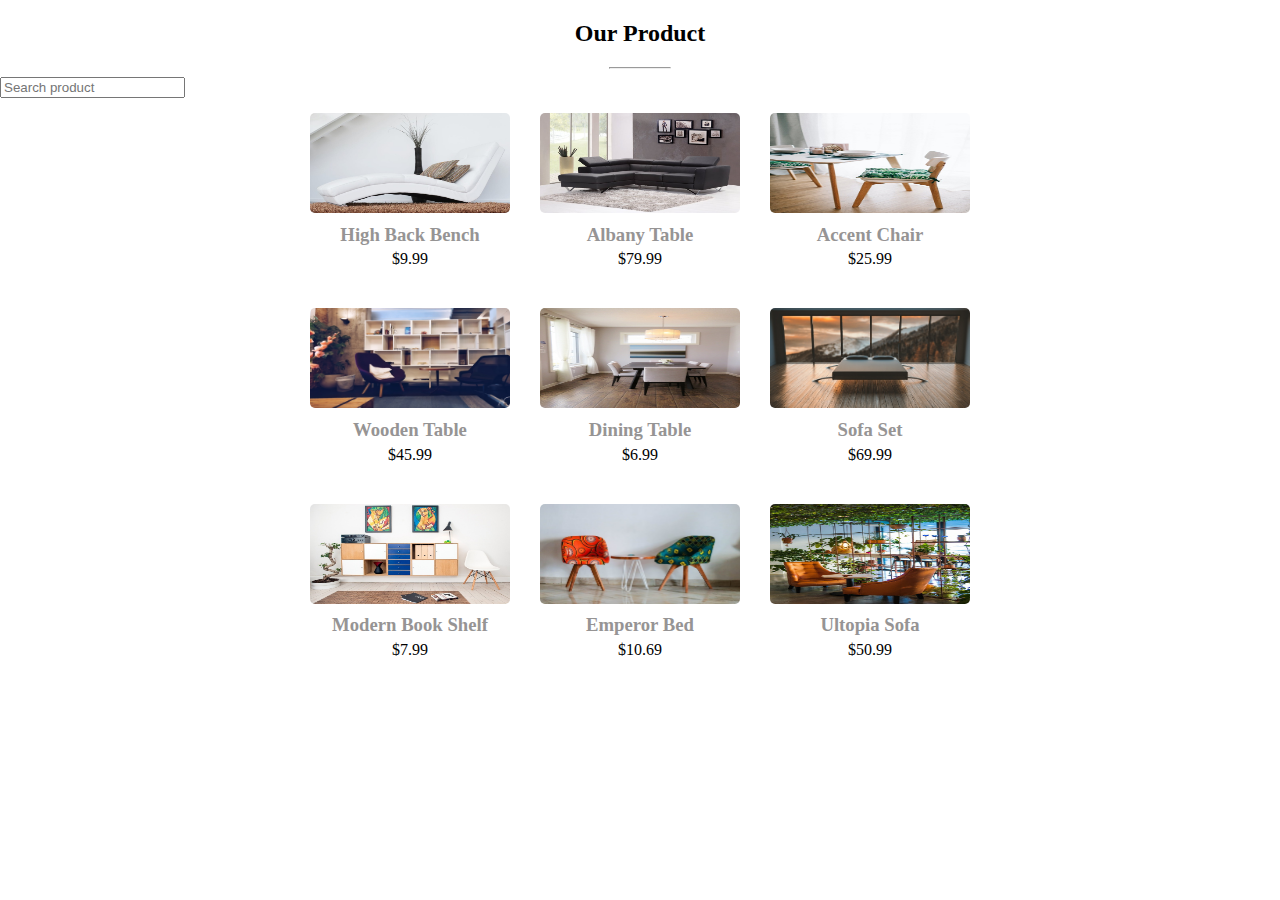
<file: product list search bar/index.html>
<!DOCTYPE html>
<html lang="en">
<head>
    <meta charset="UTF-8">
    <meta name="viewport" content="width=device-width, initial-scale=1.0">
    <title>Product List</title>
    <link rel="stylesheet" href="style.css">
</head>
<body>
    <div id="main_parent">
        <div id="text">
            <h2>Our Product</h2>
            <hr>
        </div>
        <input type="text" onkeyup="search_bar()" placeholder="Search product" id="search" name="search">
        <div id="child">
            <a class="product" href="high_back_bench.html">
                <img src="product-1.jpeg">
                <h3>High Back Bench</h3>
                <p>$9.99</p>
            </a>
            <a class="product" href="albany_table.html">
                <img src="product-2.jpeg">
                <h3>Albany Table</h3>
                <p>$79.99</p>
            </a>
            <a class="product" href="accent_chair.html">
                <img src="product-3.jpeg">
                <h3>Accent Chair</h3>
                <p>$25.99</p>
            </a>
            <a class="product" href="wooden_table.html">
                <img src="product-4.jpeg">
                <h3>Wooden Table</h3>
                <p>$45.99</p>
            </a>
            <a class="product" href="dinning_table.html">
                <img src="product-5.jpeg">
                <h3>Dining Table</h3>
                <p>$6.99</p>
            </a>
            <a class="product" href="sofa_set.html">
                <img src="product-6.jpeg">
                <h3>Sofa Set</h3>
                <p>$69.99</p>
            </a>
            <a class="product" href="modern_bookshelf.html">
                <img src="product-7.jpeg">
                <h3>Modern Book Shelf</h3>
                <p>$7.99</p>
            </a>
            <a class="product" href="emperor_bed.html">
                <img src="product-8.jpeg">
                <h3>Emperor Bed</h3>
                <p>$10.69</p>
            </a>
            <a class="product" href="ultopia_sofa.html">
                <img src="product-9.jpeg">
                <h3>Ultopia Sofa</h3>
                <p>$50.99</p>
            </a>
        </div>
    </div>
    <script src="product.js"></script>
</body>
</html>
</file>
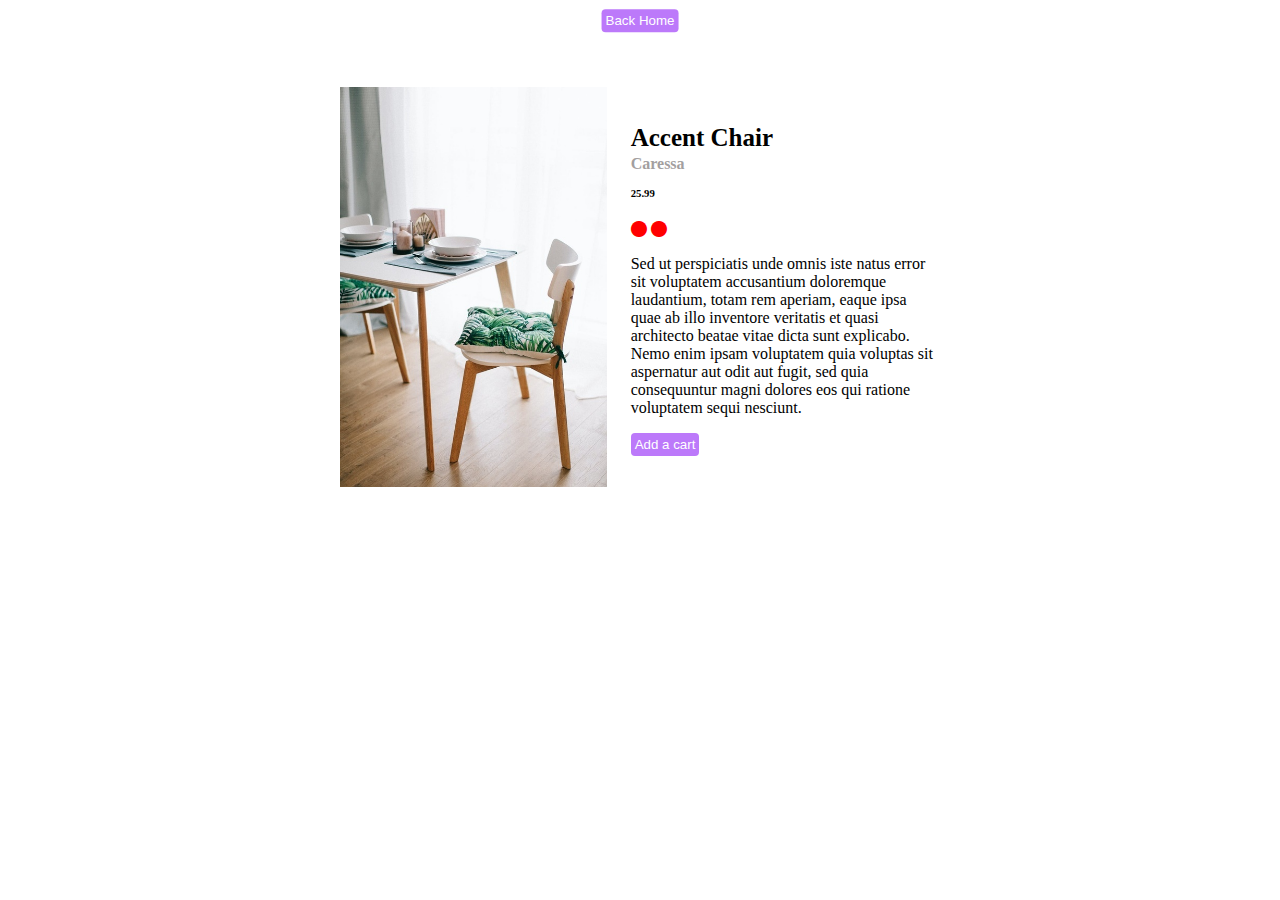
<file: product list search bar/accent_chair.html>
<!DOCTYPE html>
<html lang="en">
<head>
    <meta charset="UTF-8">
    <meta name="viewport" content="width=device-width, initial-scale=1.0">
    <title>Product List</title>
    <link rel="stylesheet" href="style.css">
    <link rel="stylesheet" href="https://cdnjs.cloudflare.com/ajax/libs/font-awesome/6.5.1/css/all.min.css">
</head>
<body>
    <div class="container4">
        <a href="index.html" id="anchor"><button id="btn1" onclick="myFunction(this)">Back Home</button></a>
        <div class="accent_chair_child1">
            <img src="product-3.jpeg">
            <div class="accent_chair_child2">
                <span><h1>Accent Chair</h1>
                <h4>Caressa</h4>
                <h6>25.99</h6>
                <i class="fa-solid fa-circle"></i>   <i class="fa-solid fa-circle"></i> </span>
                <p>Sed ut perspiciatis unde omnis iste natus error sit voluptatem accusantium doloremque laudantium, totam rem aperiam, eaque ipsa quae ab illo inventore veritatis et quasi architecto beatae vitae dicta sunt explicabo. Nemo enim ipsam voluptatem quia voluptas sit aspernatur aut odit aut fugit, sed quia consequuntur magni dolores eos qui ratione voluptatem sequi nesciunt.</p>
                <button id="btn2">Add a cart</button>
            </div>
        </div>
    </div>
    <script src="product.js"></script>
</body>
</html>
</file>
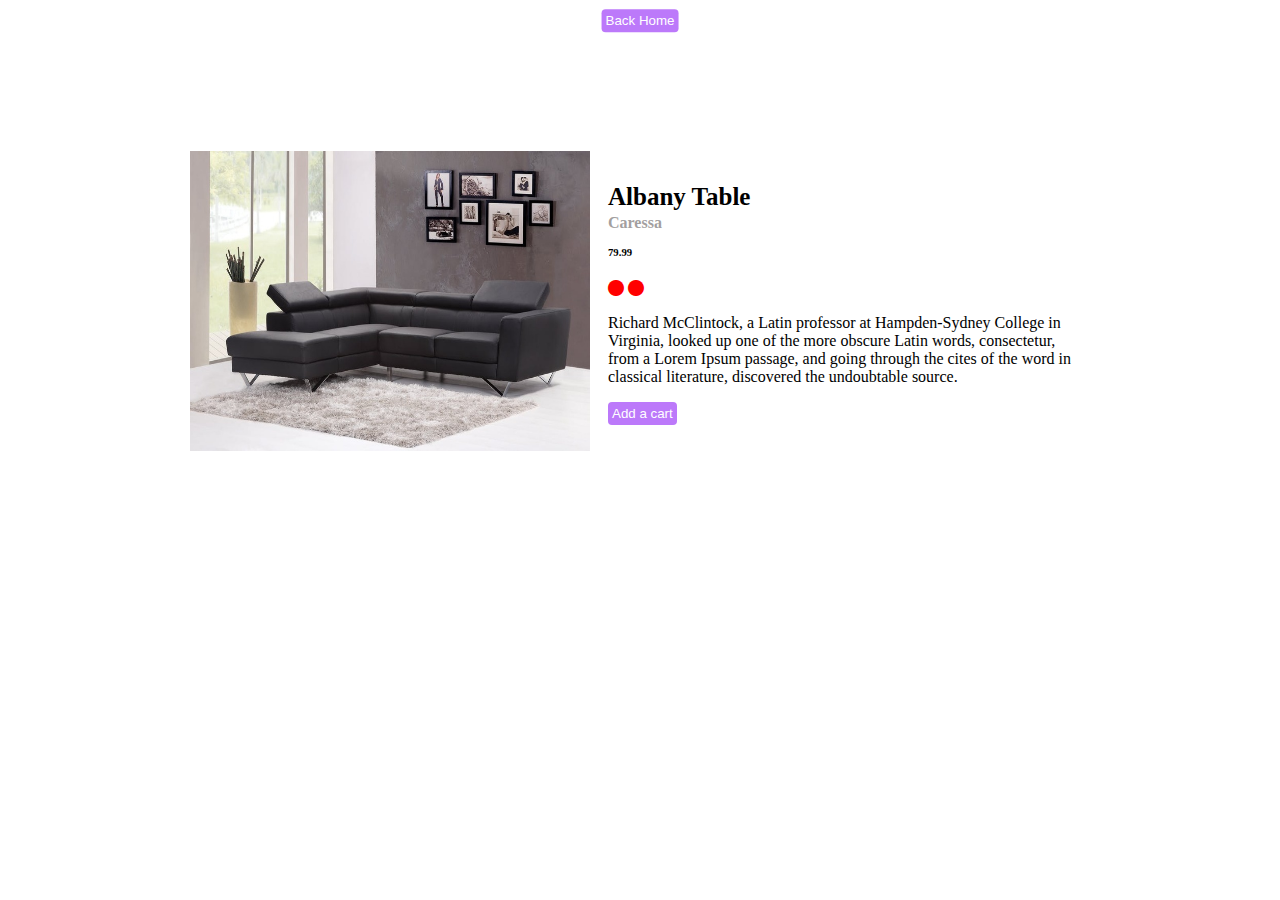
<file: product list search bar/albany_table.html>
<!DOCTYPE html>
<html lang="en">
<head>
    <meta charset="UTF-8">
    <meta name="viewport" content="width=device-width, initial-scale=1.0">
    <title>Product List</title>
    <link rel="stylesheet" href="style.css">
    <link rel="stylesheet" href="https://cdnjs.cloudflare.com/ajax/libs/font-awesome/6.5.1/css/all.min.css">
</head>
<body>
    <div class="container3">
        <a href="index.html" id="anchor"><button id="btn1" onclick="myFunction(this)">Back Home</button></a>
        <div class="albany_table_child1">
            <img src="product-2.jpeg">
            <div class="albany_table_child2">
                <span><h1>Albany Table</h1>
                <h4>Caressa</h4>
                <h6>79.99</h6>
                <i class="fa-solid fa-circle"></i>   <i class="fa-solid fa-circle"></i>  </span>
                <p>Richard McClintock, a Latin professor at Hampden-Sydney College in Virginia, looked up one of the more obscure Latin words, consectetur, from a Lorem Ipsum passage, and going through the cites of the word in classical literature, discovered the undoubtable source.</p>
                <button id="btn2">Add a cart</button>
            </div>
        </div>
    </div>
    <script src="product.js"></script>
</body>
</html>
</file>
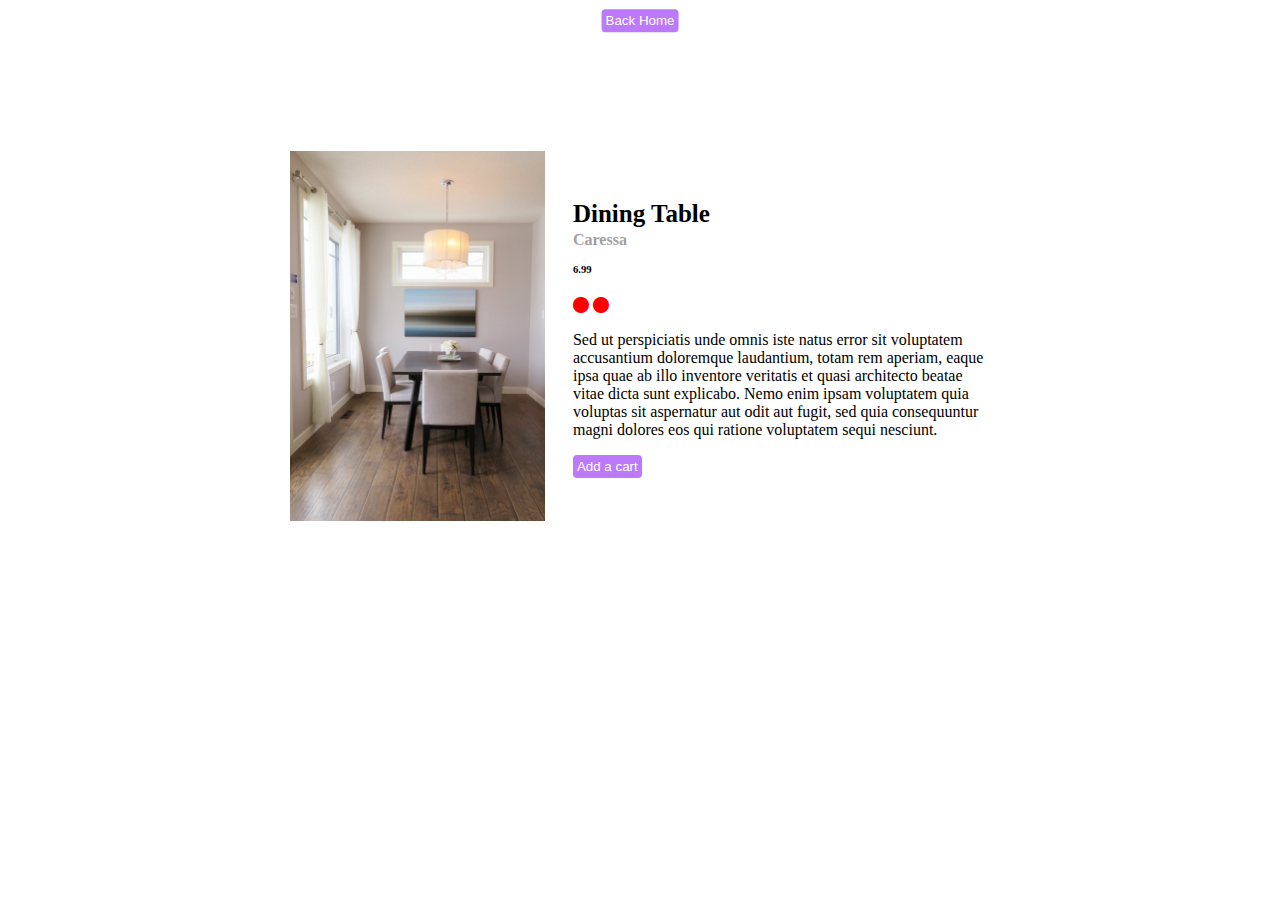
<file: product list search bar/dinning_table.html>
<!DOCTYPE html>
<html lang="en">
<head>
    <meta charset="UTF-8">
    <meta name="viewport" content="width=device-width, initial-scale=1.0">
    <title>Product List</title>
    <link rel="stylesheet" href="style.css">
    <link rel="stylesheet" href="https://cdnjs.cloudflare.com/ajax/libs/font-awesome/6.5.1/css/all.min.css">
</head>
<body>
    <div class="container6">
        <a href="index.html" id="anchor"><button id="btn1" onclick="myFunction(this)">Back Home</button></a>
        <div class="dining_table_child1">
            <img src="product-5.jpeg">
            <div class="dining_table_child2">
               <span> <h1>Dining Table</h1>
                <h4>Caressa</h4>
                <h6>6.99</h6>
                <i class="fa-solid fa-circle"></i>   <i class="fa-solid fa-circle"></i> </span>
                <p>Sed ut perspiciatis unde omnis iste natus error sit voluptatem accusantium doloremque laudantium, totam rem aperiam, eaque ipsa quae ab illo inventore veritatis et quasi architecto beatae vitae dicta sunt explicabo. Nemo enim ipsam voluptatem quia voluptas sit aspernatur aut odit aut fugit, sed quia consequuntur magni dolores eos qui ratione voluptatem sequi nesciunt.</p>
                <button id="btn2">Add a cart</button>
            </div>
        </div>
    </div>
    <script src="product.js"></script>
</body>
</html>
</file>
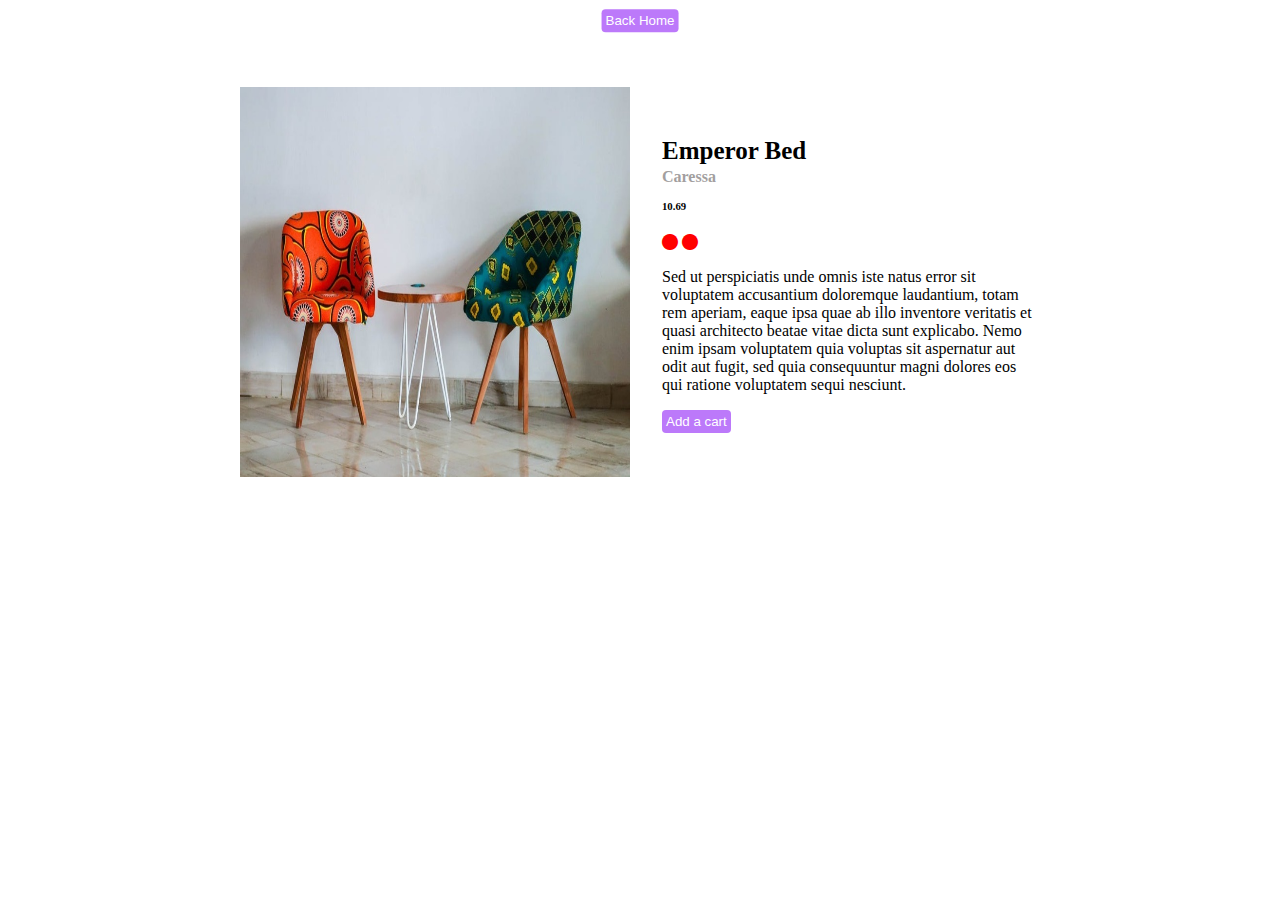
<file: product list search bar/emperor_bed.html>
<!DOCTYPE html>
<html lang="en">
<head>
    <meta charset="UTF-8">
    <meta name="viewport" content="width=device-width, initial-scale=1.0">
    <title>Product List</title>
    <link rel="stylesheet" href="style.css">
    <link rel="stylesheet" href="https://cdnjs.cloudflare.com/ajax/libs/font-awesome/6.5.1/css/all.min.css">
</head>
<body>
    <div class="container9">
        <a href="index.html" id="anchor"><button id="btn1" onclick="myFunction(this)">Back Home</button></a>
        <div class="emperor_bed_child1">
            <img src="product-8.jpeg">
            <div class="emperor_bed_child2">
                <span><h1>Emperor Bed</h1>
                <h4>Caressa</h4>
                <h6>10.69</h6>
                <i class="fa-solid fa-circle"></i>   <i class="fa-solid fa-circle"></i>   </span>
                <p>Sed ut perspiciatis unde omnis iste natus error sit voluptatem accusantium doloremque laudantium, totam rem aperiam, eaque ipsa quae ab illo inventore veritatis et quasi architecto beatae vitae dicta sunt explicabo. Nemo enim ipsam voluptatem quia voluptas sit aspernatur aut odit aut fugit, sed quia consequuntur magni dolores eos qui ratione voluptatem sequi nesciunt.</p>
                <button id="btn2">Add a cart</button>
            </div>
        </div>
    </div>
    <script src="product.js"></script>
</body>
</html>
</file>
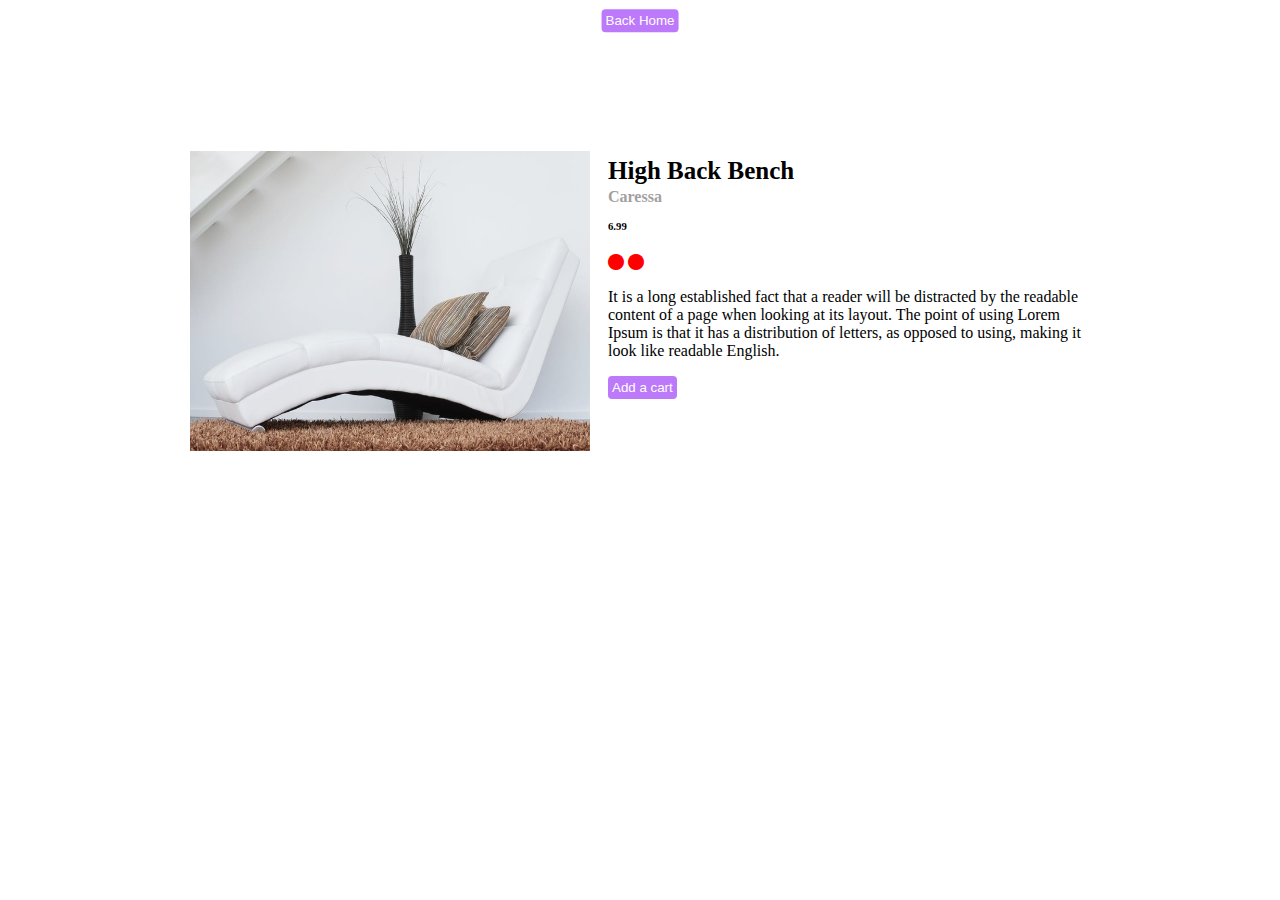
<file: product list search bar/high_back_bench.html>
<!DOCTYPE html>
<html lang="en">
<head>
    <meta charset="UTF-8">
    <meta name="viewport" content="width=device-width, initial-scale=1.0">
    <title>Product List</title>
    <link rel="stylesheet" href="style.css">
    <link rel="stylesheet" href="https://cdnjs.cloudflare.com/ajax/libs/font-awesome/6.5.1/css/all.min.css">
</head>
<body>
    <div class="container2">
        <a href="index.html" id="anchor"><button id="btn1" onclick="myFunction(this)">Back Home</button></a>
        <div class="high_back_bench_child1">
            <img src="product-1.jpeg">
            <div class="high_back_bench_child2">
            <span><h1>High Back Bench</h1>
                <h4>Caressa</h4>
                <h6>6.99</h6>
                <i class="fa-solid fa-circle"></i>   <i class="fa-solid fa-circle"></i> </span>
                <p>It is a long established fact that a reader will be distracted by the readable content of a page when looking at its layout. The point of using Lorem Ipsum is that it has a distribution of letters, as opposed to using, making it look like readable English.</p>
                <button id="btn2">Add a cart</button>
            </div>
        </div>
    </div>
    <script src="product.js"></script>
</body>
</html>
</file>
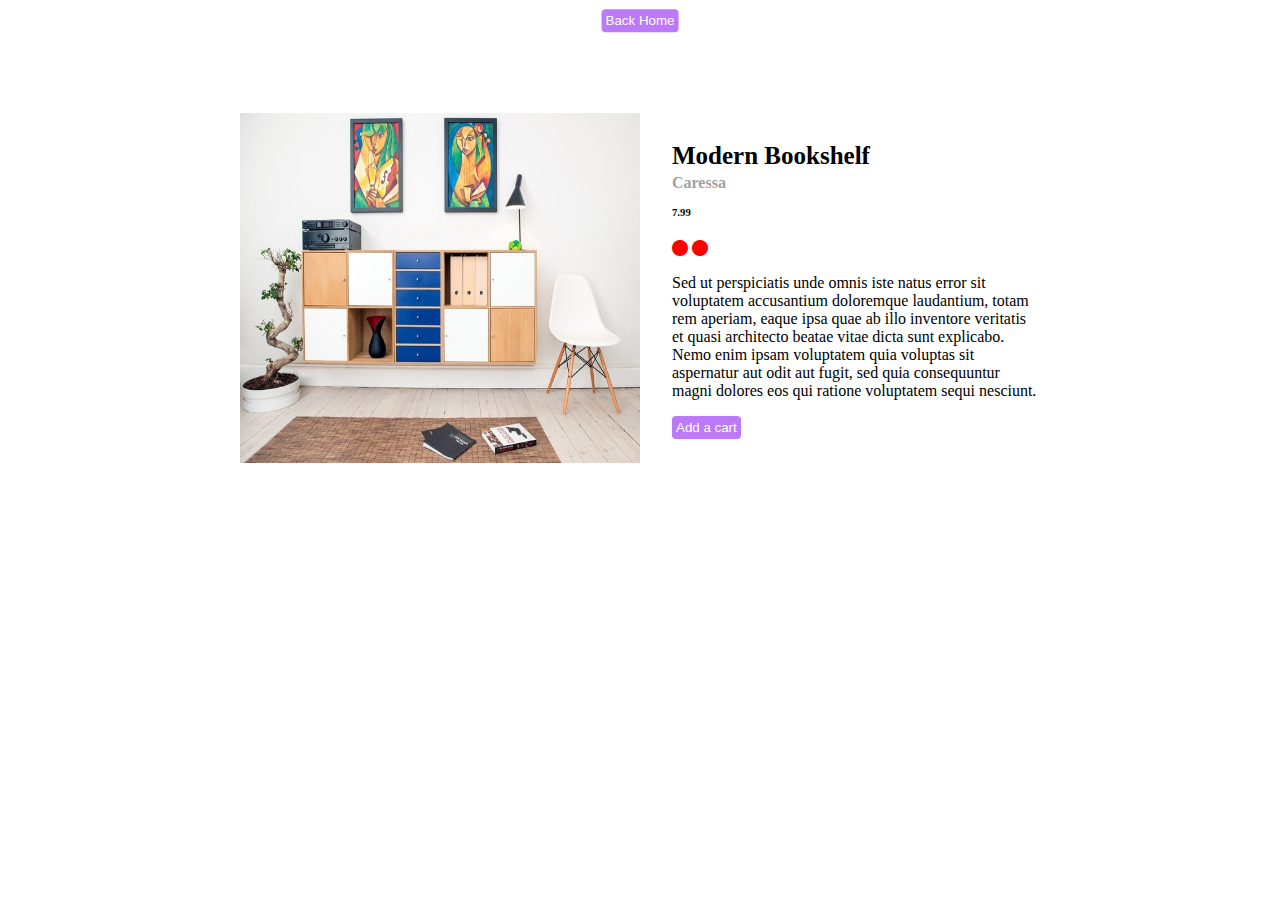
<file: product list search bar/modern_bookshelf.html>
<!DOCTYPE html>
<html lang="en">
<head>
    <meta charset="UTF-8">
    <meta name="viewport" content="width=device-width, initial-scale=1.0">
    <title>Product List</title>
    <link rel="stylesheet" href="style.css">
    <link rel="stylesheet" href="https://cdnjs.cloudflare.com/ajax/libs/font-awesome/6.5.1/css/all.min.css">
</head>
<body>
    <div class="container8">
        <a href="index.html" id="anchor"><button id="btn1" onclick="myFunction(this)">Back Home</button></a>
        <div class="modern_bookshelf_child1">
            <img src="product-7.jpeg">
            <div class="modern_bookshelf_child2">
                <span><h1>Modern Bookshelf</h1>
                <h4>Caressa</h4>
                <h6>7.99</h6>
                <i class="fa-solid fa-circle"></i>   <i class="fa-solid fa-circle"></i>  </span>
                <p>Sed ut perspiciatis unde omnis iste natus error sit voluptatem accusantium doloremque laudantium, totam rem aperiam, eaque ipsa quae ab illo inventore veritatis et quasi architecto beatae vitae dicta sunt explicabo. Nemo enim ipsam voluptatem quia voluptas sit aspernatur aut odit aut fugit, sed quia consequuntur magni dolores eos qui ratione voluptatem sequi nesciunt.</p>
                <button id="btn2">Add a cart</button>
            </div>
        </div>
    </div>
    <script src="product.js"></script>
</body>
</html>
</file>
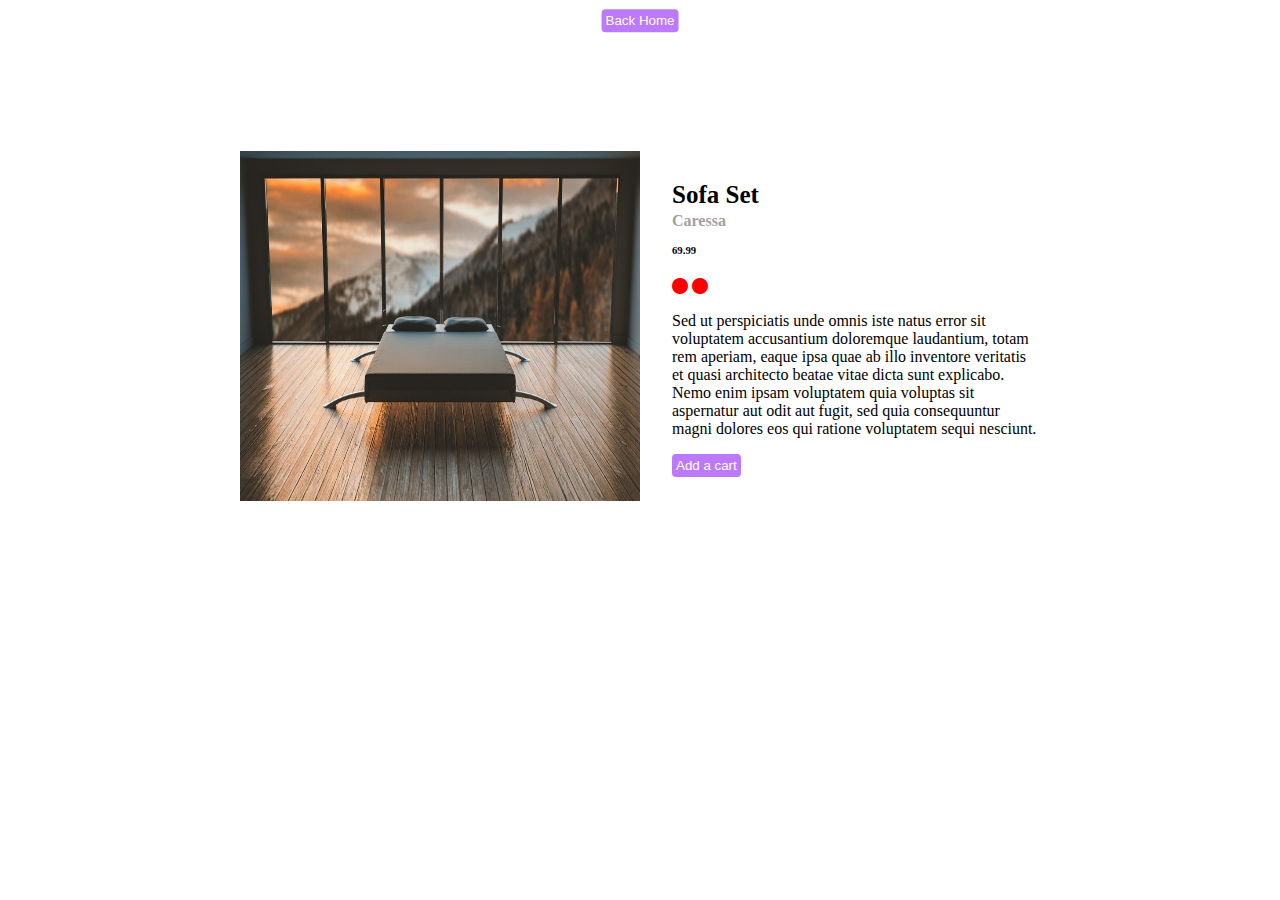
<file: product list search bar/sofa_set.html>
<!DOCTYPE html>
<html lang="en">
<head>
    <meta charset="UTF-8">
    <meta name="viewport" content="width=device-width, initial-scale=1.0">
    <title>Product List</title>
    <link rel="stylesheet" href="style.css">
    <link rel="stylesheet" href="https://cdnjs.cloudflare.com/ajax/libs/font-awesome/6.5.1/css/all.min.css">
</head>
<body>
    <div class="container7">
        <a href="index.html" id="anchor"><button id="btn1" onclick="myFunction(this)">Back Home</button></a>
        <div class="sofa_set_child1">
            <img src="product-6.jpeg">
            <div class="sofa_set_child2">
                <span><h1>Sofa Set</h1>
                <h4>Caressa</h4>
                <h6>69.99</h6>
                <i class="fa-solid fa-circle"></i>   <i class="fa-solid fa-circle"></i>   </span>
                <p>Sed ut perspiciatis unde omnis iste natus error sit voluptatem accusantium doloremque laudantium, totam rem aperiam, eaque ipsa quae ab illo inventore veritatis et quasi architecto beatae vitae dicta sunt explicabo. Nemo enim ipsam voluptatem quia voluptas sit aspernatur aut odit aut fugit, sed quia consequuntur magni dolores eos qui ratione voluptatem sequi nesciunt.</p>
                <button id="btn2">Add a cart</button>
            </div>
        </div>
    </div>
    <script src="product.js"></script>
</body>
</html>
</file>
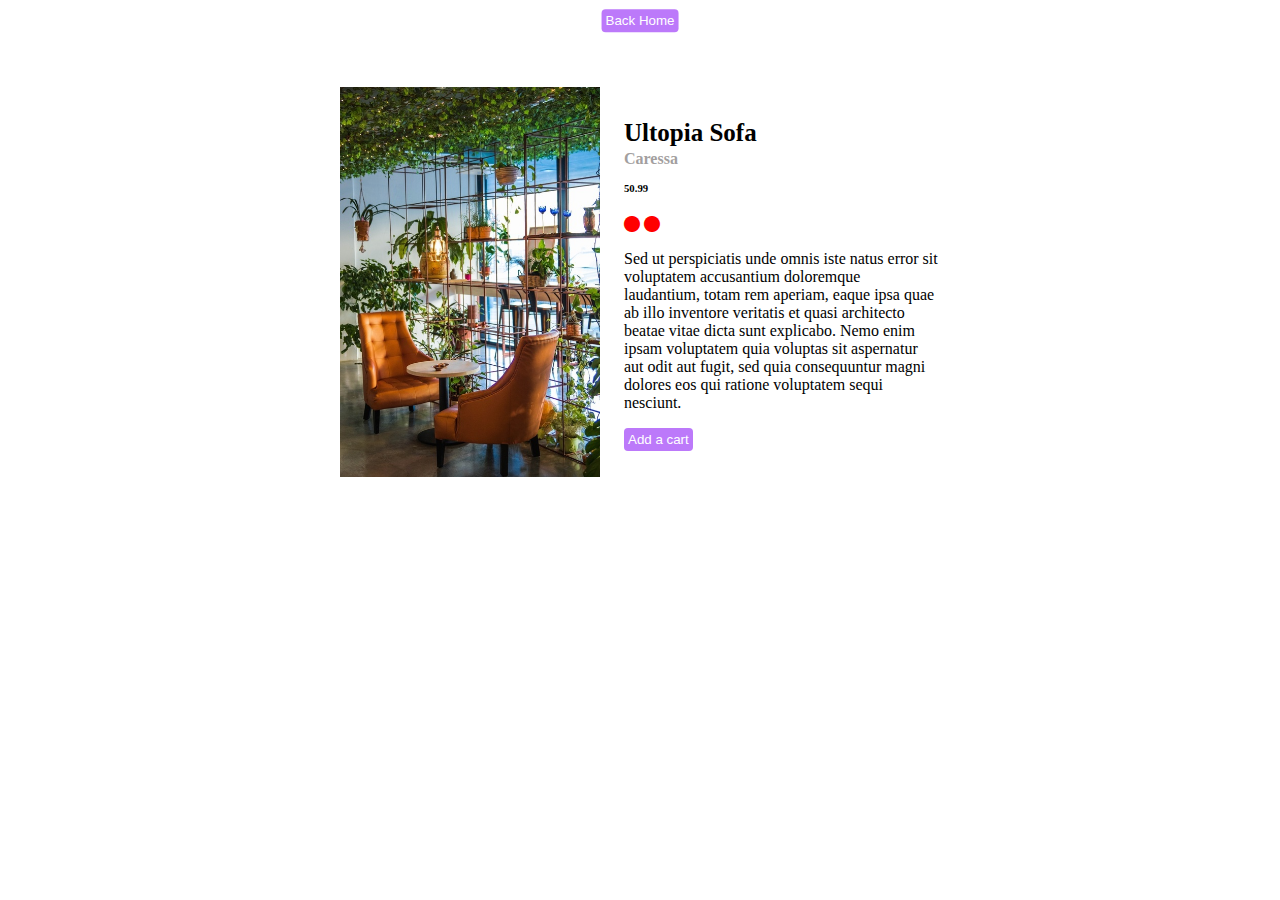
<file: product list search bar/ultopia_sofa.html>
<!DOCTYPE html>
<html lang="en">
<head>
    <meta charset="UTF-8">
    <meta name="viewport" content="width=device-width, initial-scale=1.0">
    <title>Product List</title>
    <link rel="stylesheet" href="style.css">
    <link rel="stylesheet" href="https://cdnjs.cloudflare.com/ajax/libs/font-awesome/6.5.1/css/all.min.css">
</head>
<body>
    <div class="container10">
        <a href="index.html" id="anchor"><button id="btn1" onclick="myFunction(this)">Back Home</button></a>
        <div class="ultopia_sofa_child1">
            <img src="product-9.jpeg">
            <div class="ultopia_sofa_child2">
                <span>
                <h1>Ultopia Sofa</h1>
                <h4>Caressa</h4>
                <h6>50.99</h6>
                <i class="fa-solid fa-circle"></i>   <i class="fa-solid fa-circle"></i>   </span>
                <p>Sed ut perspiciatis unde omnis iste natus error sit voluptatem accusantium doloremque laudantium, totam rem aperiam, eaque ipsa quae ab illo inventore veritatis et quasi architecto beatae vitae dicta sunt explicabo. Nemo enim ipsam voluptatem quia voluptas sit aspernatur aut odit aut fugit, sed quia consequuntur magni dolores eos qui ratione voluptatem sequi nesciunt.</p>
                <button id="btn2">Add a cart</button>
            </div>
        </div>
    </div>
    <script src="product.js"></script>
</body>
</html>
</file>
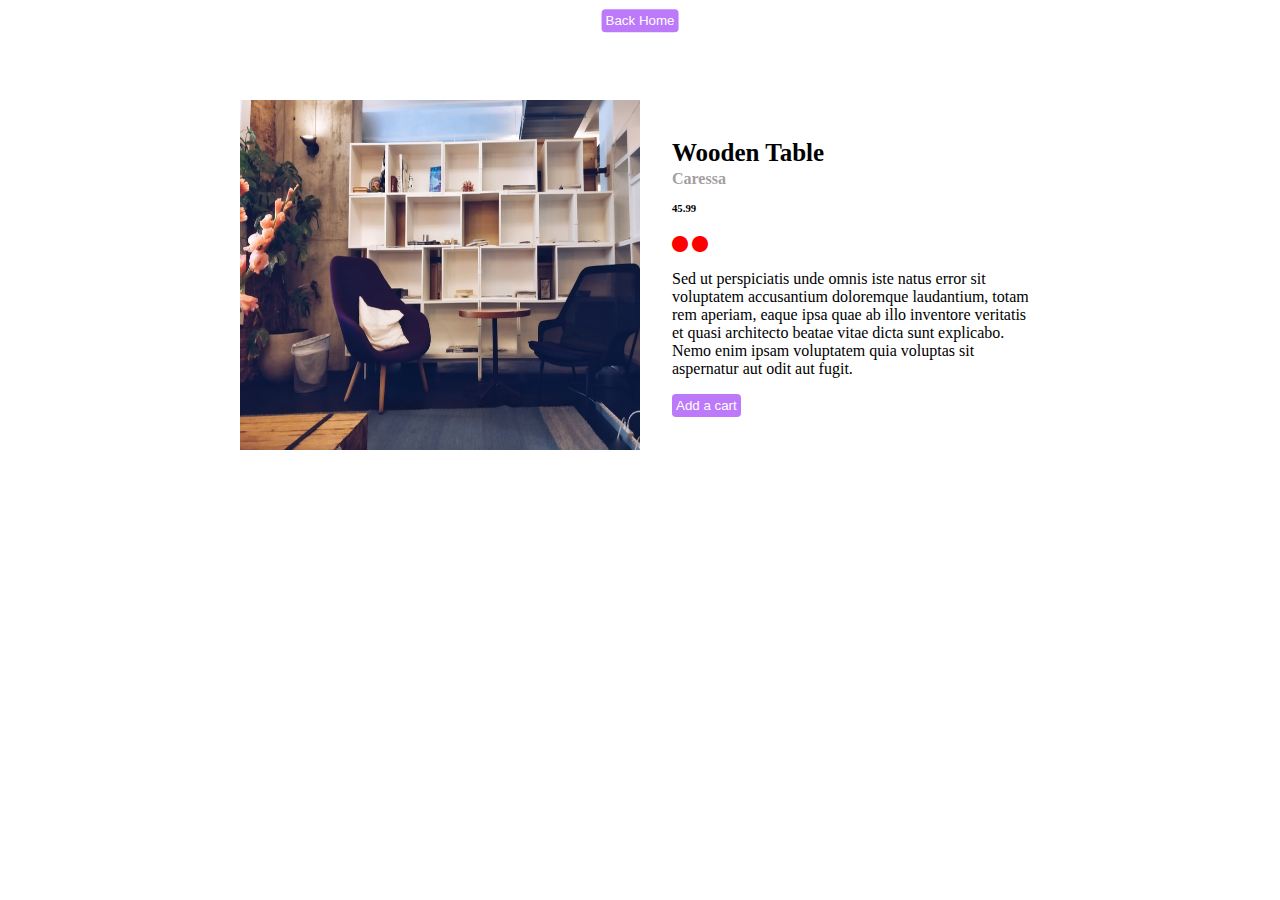
<file: product list search bar/wooden_table.html>
<!DOCTYPE html>
<html lang="en">
<head>
    <meta charset="UTF-8">
    <meta name="viewport" content="width=device-width, initial-scale=1.0">
    <title>Product List</title>
    <link rel="stylesheet" href="style.css">
    <link rel="stylesheet" href="https://cdnjs.cloudflare.com/ajax/libs/font-awesome/6.5.1/css/all.min.css">
</head>
<body>
    <div class="container5">
        <a href="index.html" id="anchor"><button id="btn1" onclick="myFunction(this)">Back Home</button></a>
        <div class="wooden_table_child1">
            <img src="product-4.jpeg">
            <div class="wooden_table_child2">
                <span><h1>Wooden Table</h1>
                <h4>Caressa</h4>
                <h6>45.99</h6>
                <i class="fa-solid fa-circle"></i>   <i class="fa-solid fa-circle"></i>  </span>
                <p>Sed ut perspiciatis unde omnis iste natus error sit voluptatem accusantium doloremque laudantium, totam rem aperiam, eaque ipsa quae ab illo inventore veritatis et quasi architecto beatae vitae dicta sunt explicabo. Nemo enim ipsam voluptatem quia voluptas sit aspernatur aut odit aut fugit.</p>
                <button id="btn2">Add a cart</button>
            </div>
        </div>
    </div>
    <script src="product.js"></script>
</body>
</html>
</file>
<file: product list search bar/style.css>
body
{
    margin: 0px;
}
.product
{
    display:block;
}
input[type=text]
{
    transition: width 0.5s ease-in-out;
}
h2
{
    text-align: center;
}
hr
{
    width: 60px;
}
#child
{
    display: flex;
    flex-wrap: wrap;
    align-items: center;
    justify-content: center;
    max-width: 700px;
    margin: 0 auto;
}
#child a
{
    padding: 15px;
}
#child a img
{
    width: 200px;
    height: 100px;
    border-radius: 5px;
}
#child a 
{
    text-decoration: none;
    text-align: center;
    line-height: 6px;
}
#child a p 
{
    color: black;
}
h3
{
    color: rgb(150, 148, 148);
}
span
{
    line-height: 5px;
}
h1
{
    font-size: 25px;
}
h4
{
    color: rgb(163, 159, 159);
}
i
{
    color: red;
}
#btn1 
{
    position: relative;
    top: 40%;
    left: 50%;
    transform: translate(-50%, 40%);
    background-color: rgb(188, 121, 250);
    border: none;
    border-radius: 4px;
    color: #fff;
    padding: 4px;   
}
#btn2
{
    background-color: rgb(188, 121, 250);
    border: none;
    border-radius: 4px;
    color: #fff;
    padding: 4px;
}
.high_back_bench_child1 img
{
    width: 400px;
    height: 300px;
}
.high_back_bench_child1
{
    display: flex;
    max-width: 900px;
    margin: 0 auto;
    gap: 2%;
    margin-top: 10%;
}
.albany_table_child1 img
{
    width: 400px;
    height: 300px;
}
.albany_table_child1
{
    display: flex;
    justify-content: center;
    align-items: center;
    max-width: 900px;
    margin: 0 auto;
    gap: 2%;
    margin-top: 10%;
}
.accent_chair_child1 img
{
    width: 600px;
    height: 400px;
}
.accent_chair_child1
{
    display: flex;
    justify-content: center;
    align-items: center;
    max-width: 600px;
    margin: 0 auto;
    gap: 4%;
    margin-top: 5%;
}
.wooden_table_child1 img
{
    width: 400px;
    height: 350px;
}
.wooden_table_child1
{
    display: flex;
    justify-content: center;
    align-items: center;
    max-width: 800px;
    margin: 0 auto;
    gap: 4%;
    margin-top: 6%;
}
.dining_table_child1 img
{
    width: 440px;
    height: 370px;
}
.dining_table_child1
{
    display: flex;
    justify-content: center;
    align-items: center;
    max-width: 700px;
    margin: 0 auto;
    gap: 4%;
    margin-top: 10%;
}
.sofa_set_child1 img
{
    width: 400px;
    height: 350px;
}
.sofa_set_child1
{
    display: flex;
    justify-content: center;
    align-items: center;
    max-width: 800px;
    margin: 0 auto;
    gap: 4%;
    margin-top: 10%;
}
.modern_bookshelf_child1 img
{
    width: 400px;
    height: 350px;
}
.modern_bookshelf_child1
{
    display: flex;
    justify-content: center;
    align-items: center;
    max-width: 800px;
    margin: 0 auto;
    gap: 4%;
    margin-top: 7%;
}
.emperor_bed_child1 img
{
    width: 390px;
    height: 390px;
}
.emperor_bed_child1
{
    display: flex;
    justify-content: center;
    align-items: center;
    max-width: 800px;
    margin: 0 auto;
    gap: 4%;
    margin-top: 5%;
}
.ultopia_sofa_child1 img
{
    width: 390px;
    height: 390px;
}
.ultopia_sofa_child1
{
    display: flex;
    justify-content: center;
    align-items: center;
    max-width: 600px;
    margin: 0 auto;
    gap: 4%;
    margin-top: 5%;
}
</file>
